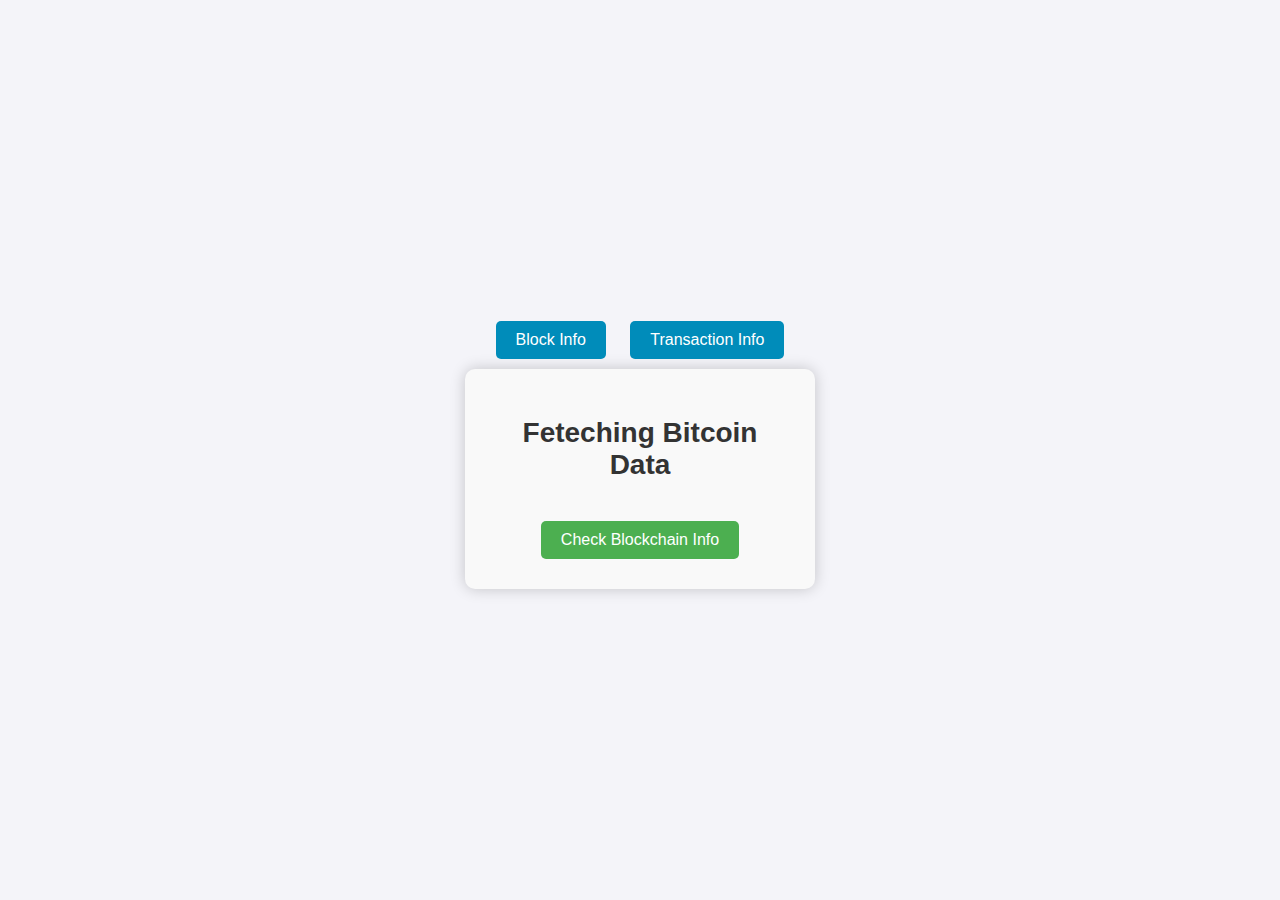
<file: index.html>
<html>

<head>
<script src= "https://code.jquery.com/jquery-3.5.1.min.js"></script>
<link rel="stylesheet" href="style.css"></link>
</head>

<body>

<script>
function getBlockchainInfo()  {
$.get('https://api.blockcypher.com/v1/btc/main')
  .then(function(d) 
   { 
           for(key in d){
           newElement = document.createElement("p");
           newElement.innerHTML = key + ":" + d[key]
           mainParagraph = document.getElementById("data");
           mainParagraph.appendChild(newElement);
           }
   }
);
}

</script>
<center>

<a href="blockInfo.html" class="button" >Block Info</a> <a href="transactionInfo.html" class="button" >Transaction Info</a>

<div class="container">
<h1>Feteching Bitcoin Data</h1>
<p id="data"> </p>
<button onclick = "getBlockchainInfo()">Check Blockchain Info</button>
</div>
</center>
</body>

</html>
</file>
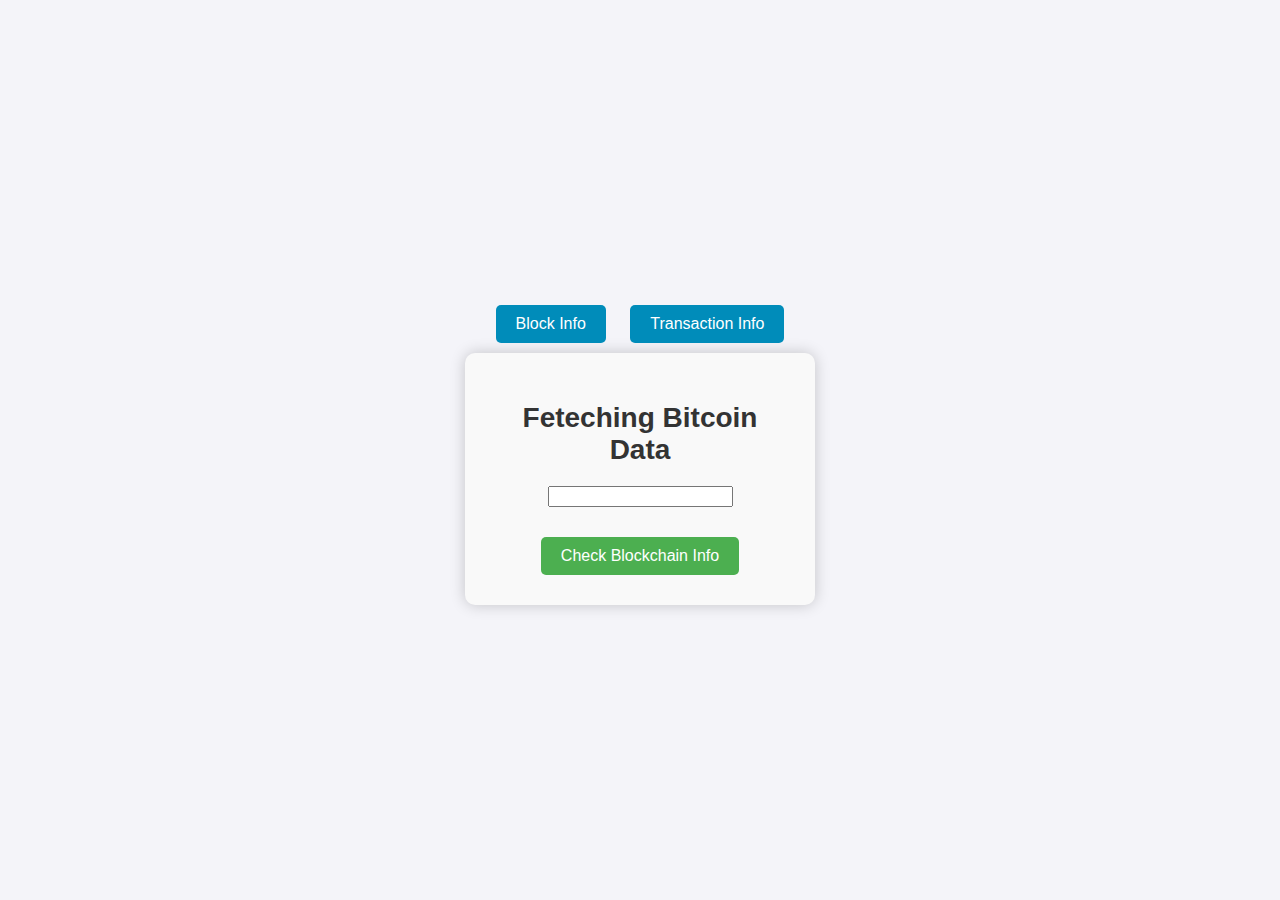
<file: blockinfo.html>
<html>

<head>
<script src= "https://code.jquery.com/jquery-3.5.1.min.js"></script>
<link rel="stylesheet" href="style.css"></link>
</head>

<body>

<script>
function getBlockchainInfo()  {
blockNumber = document.getElementById("blocknumber").value
$.get('https://api.blockcypher.com/v1/btc/main/blocks/'+blockNumber)
  .then(function(d) 
   { 
           for(key in d){
           newElement = document.createElement("p");
           newElement.innerHTML = key + ":" + d[key]
           mainParagraph = document.getElementById("data");
           mainParagraph.appendChild(newElement);
           }
   }
);
}

</script>
<center>

<a href="index.html" class="button" >Block Info</a> <a href="transactionInfo.html" class="button" >Transaction Info</a>

<div class="container">
<h1>Feteching Bitcoin Data</h1>

<input id="blocknumber" type="text"></input>

<p id="data"> </p>
<button onclick = "getBlockchainInfo()">Check Blockchain Info</button>
</div>
</center>
</body>

</html>
</file>
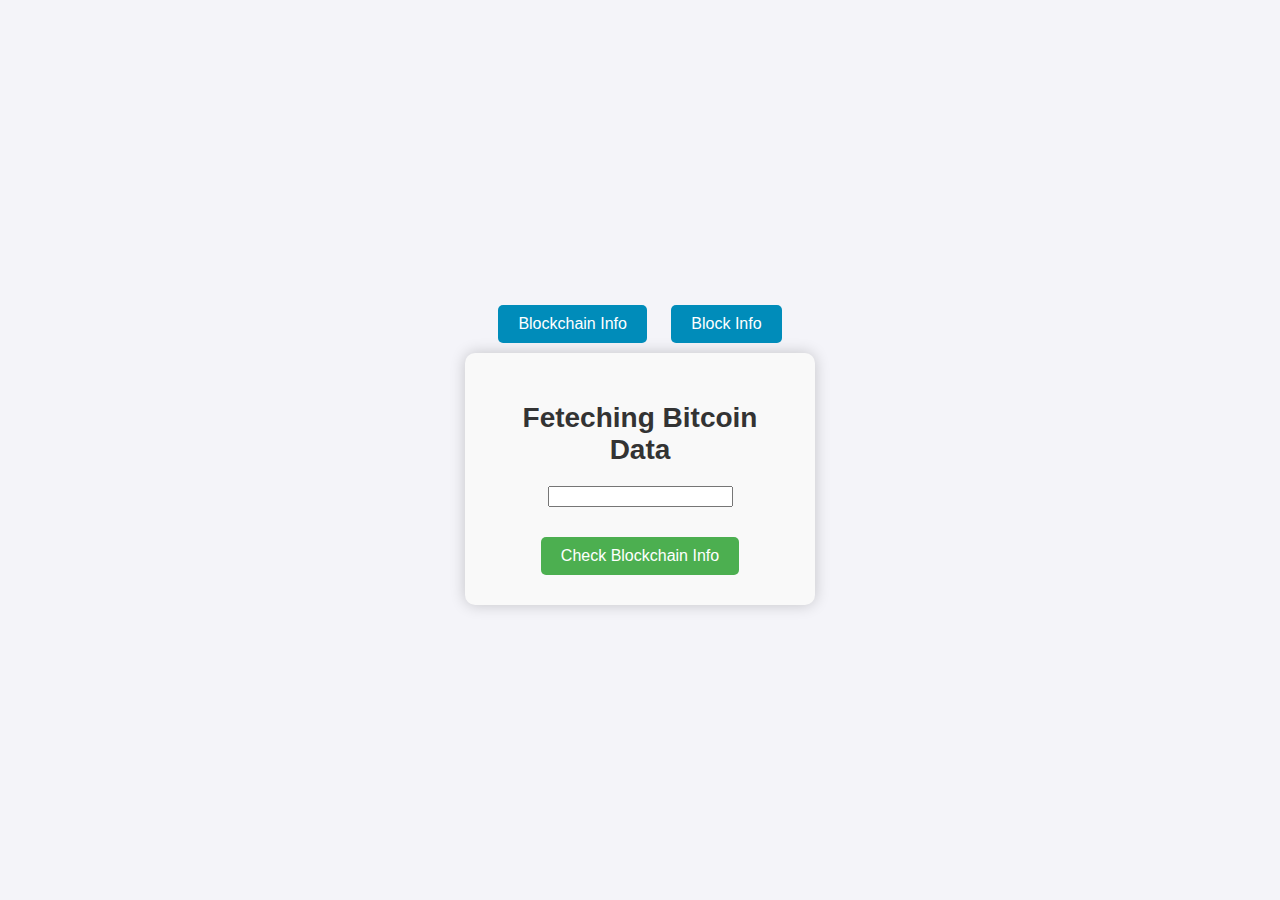
<file: transactioninfo.html>
<html>

<head>
<script src= "https://code.jquery.com/jquery-3.5.1.min.js"></script>
<link rel="stylesheet" href="style.css"></link>
</head>

<body>

<script>
function getBlockchainInfo()  {
transactionId = document.getElementById("transactionId").value
$.get('https://api.blockcypher.com/v1/btc/main/txs/'+transactionId)
  .then(function(d) 
   { 
           for(key in d){
           newElement = document.createElement("p");
           newElement.innerHTML = key + ":" + d[key]
           mainParagraph = document.getElementById("data");
           mainParagraph.appendChild(newElement);
           }
   }
);
}

</script>
<center>

<a href="index.html" class="button" >Blockchain Info</a> <a href="blockInfo.html" class="button" >Block Info</a>

<div class="container">
<h1>Feteching Bitcoin Data</h1>

<input id="transactionId" type="text"></input>

<p id="data"> </p>
<button onclick = "getBlockchainInfo()">Check Blockchain Info</button>
</div>
</center>
</body>

</html>
</file>
<file: style.css>
/* style.css */

body {
    font-family: 'Arial', sans-serif;
    background-color: #f4f4f9;
    margin: 0;
    padding: 0;
    display: flex;
    justify-content: center;
    align-items: center;
    height: 100vh;
}

.container {
    background-color: #f9f9f9;
    padding: 30px;
    border-radius: 10px;
    box-shadow: 0 0 15px rgba(0, 0, 0, 0.2);
    text-align: center;
    width: 80%;
    max-width: 800px;
    overflow-y: auto; /* Add vertical scrollbar if content overflows */
    max-height: 80vh; /* Limit height to avoid excessive overflow */
}

h1 {
    color: #333;
    font-size: 28px;
    margin-bottom: 20px;
}

p {
    font-size: 16px;
    color: #555;
    margin: 10px 0;
    word-wrap: break-word; /* Handle long strings of data */
    text-align: left; /* Align text to the left for better readability */
}

button {
    background-color: #4CAF50;
    color: white;
    padding: 10px 20px;
    border: none;
    border-radius: 5px;
    cursor: pointer;
    font-size: 16px;
    margin-top: 20px;
    transition: background-color 0.3s;
}

button:hover {
    background-color: #45a049;
}

.button {
    display: inline-block;
    background-color: #008CBA;
    color: white;
    padding: 10px 20px;
    text-align: center;
    text-decoration: none;
    font-size: 16px;
    border-radius: 5px;
    transition: background-color 0.3s;
    margin: 10px;
}

.button:hover {
    background-color: #007bb5;
}

a {
    text-decoration: none;
    color: white;
}
</file>
